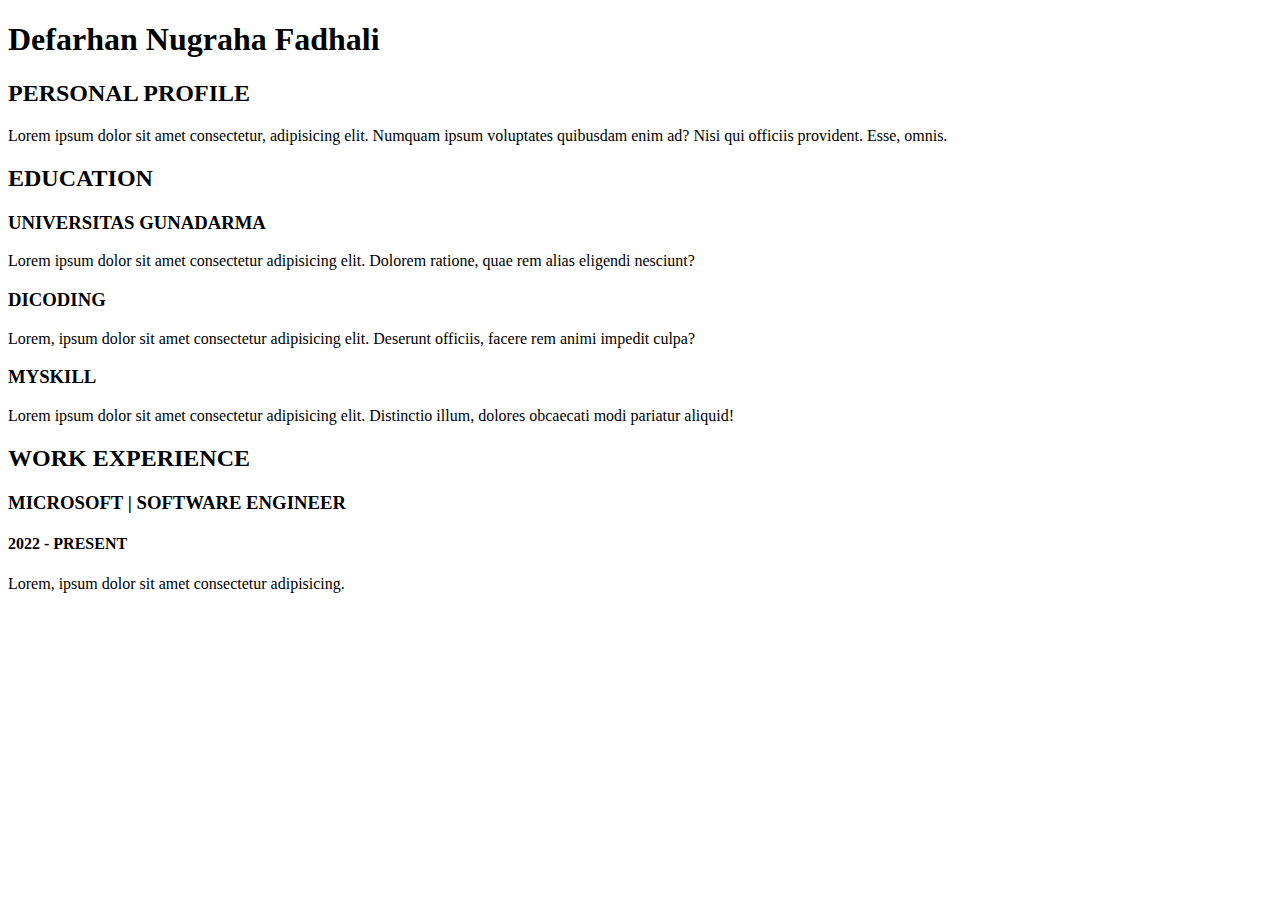
<file: index.html>
<!DOCTYPE html>
<html lang="en">
<head>
    <meta charset="UTF-8">
    <meta http-equiv="X-UA-Compatible" content="IE=edge">
    <meta name="viewport" content="width=device-width, initial-scale=1.0">
    <title>Judul Halaman</title>
</head>
<body>
    <!--Ini Judul-->
    <h1>Defarhan Nugraha Fadhali</h1>

    <h2>PERSONAL PROFILE</h2>
    <p>Lorem ipsum dolor sit amet consectetur, adipisicing elit. Numquam ipsum voluptates quibusdam enim ad? Nisi qui officiis provident. Esse, omnis.</p>

    <h2>EDUCATION</h2>
    <h3>UNIVERSITAS GUNADARMA</h3>
    <p>Lorem ipsum dolor sit amet consectetur adipisicing elit. Dolorem ratione, quae rem alias eligendi nesciunt?</p>
    <h3>DICODING</h3>
    <p>Lorem, ipsum dolor sit amet consectetur adipisicing elit. Deserunt officiis, facere rem animi impedit culpa?</p>
    <h3>MYSKILL</h3>
    <p>Lorem ipsum dolor sit amet consectetur adipisicing elit. Distinctio illum, dolores obcaecati modi pariatur aliquid!</p>

    <h2>WORK EXPERIENCE</h2>
    <h3>MICROSOFT | SOFTWARE ENGINEER</h3>
    <h4>2022 - PRESENT</h4>
    <p>Lorem, ipsum dolor sit amet consectetur adipisicing.</p>
</body>
</html>
</file>
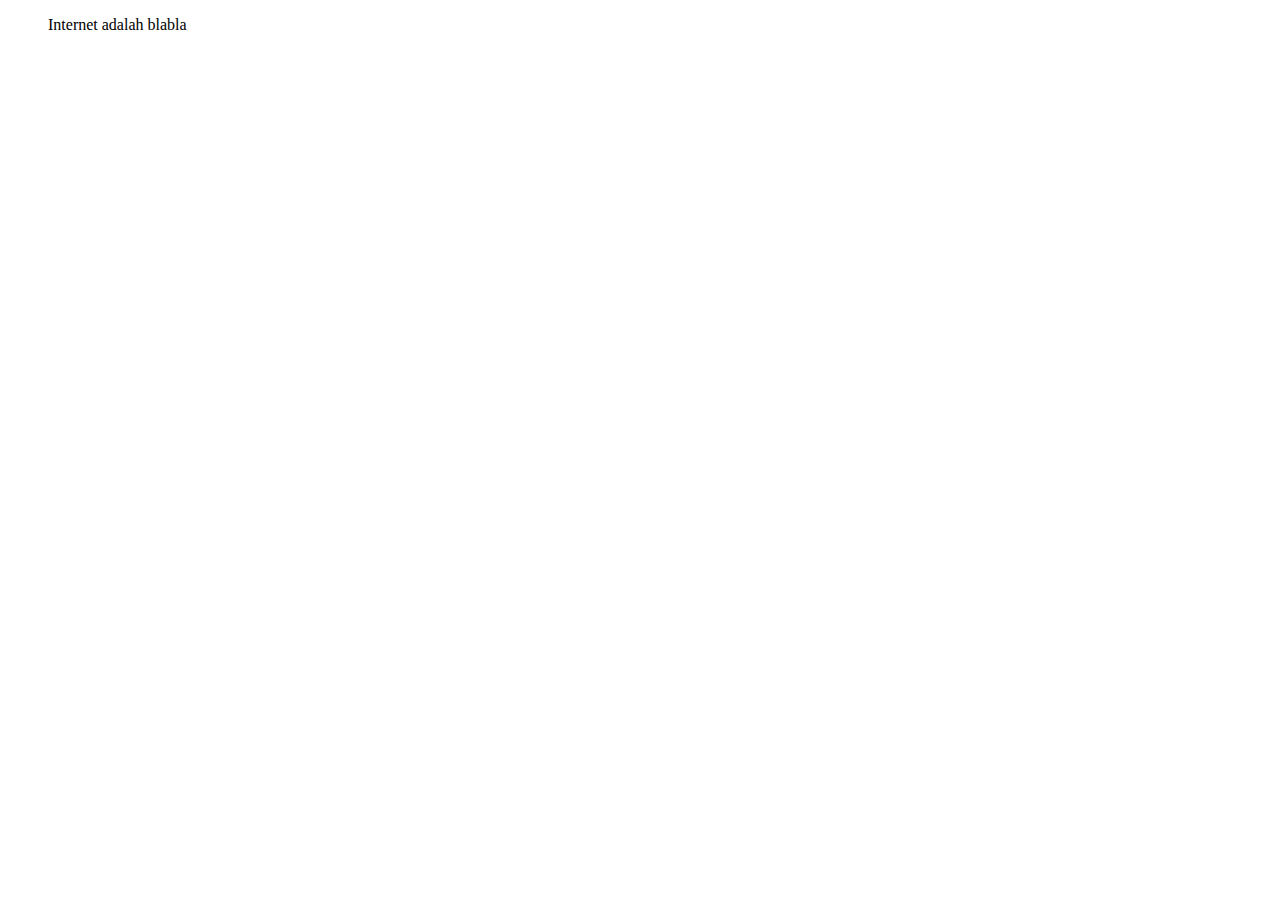
<file: blockquote.html>
<!DOCTYPE html>
<html lang="en">
<head>
    <meta charset="UTF-8">
    <meta http-equiv="X-UA-Compatible" content="IE=edge">
    <meta name="viewport" content="width=device-width, initial-scale=1.0">
    <title>Blockquote</title>
</head>
<body>
    <blockquote cite="https://id.wikipedia.org/wiki/Internet">
        <p>Internet adalah blabla</p>
    </blockquote>
</body>
</html>
</file>
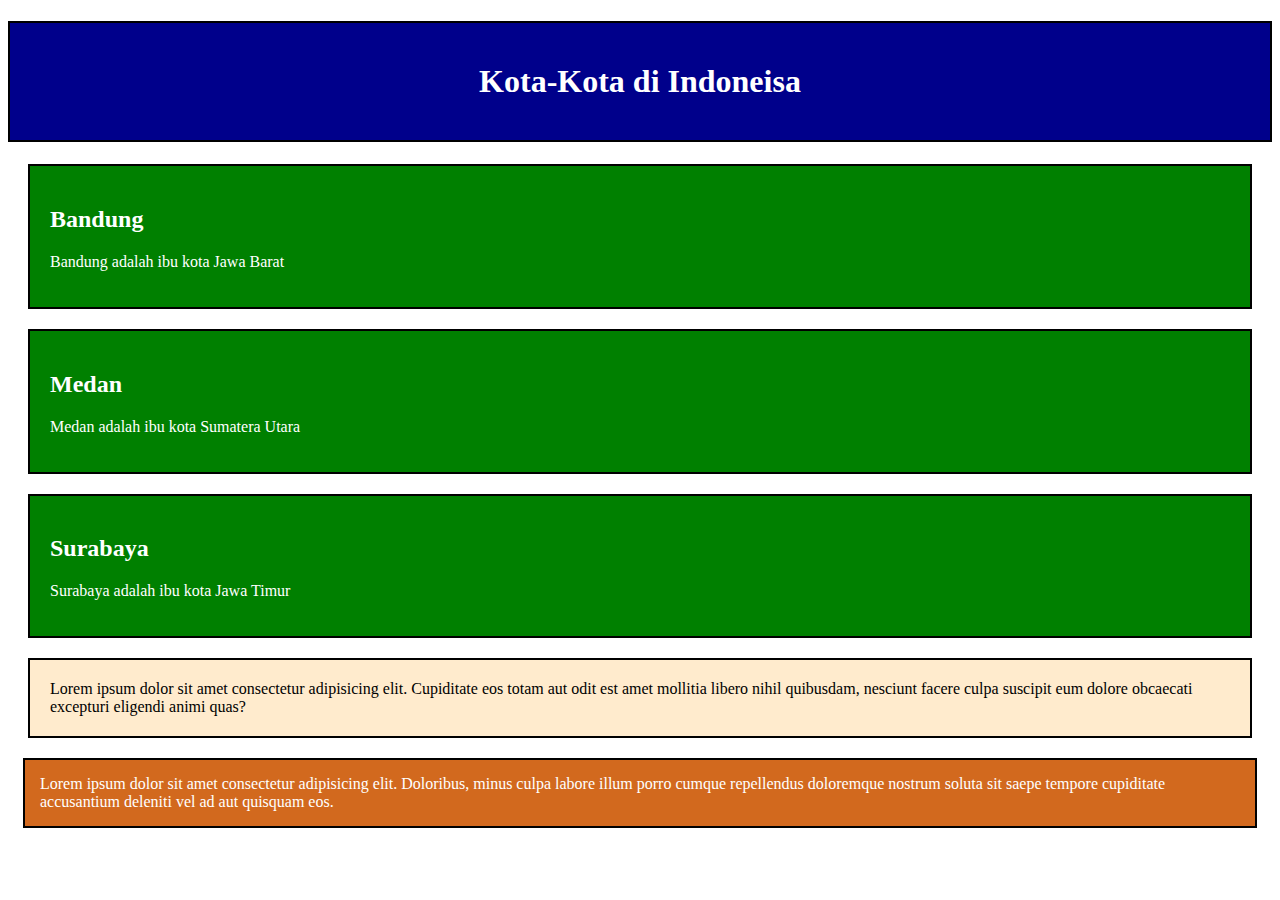
<file: class.html>
<!DOCTYPE html>
<html lang="en">
<head>
    <meta charset="UTF-8">
    <meta http-equiv="X-UA-Compatible" content="IE=edge">
    <meta name="viewport" content="width=device-width, initial-scale=1.0">
    <title>Class Attribute</title>
    <style>
        .city {
            background-color: green;
            color: white;
            border: 2px solid black;
            margin: 20px;
            padding: 20px;
        }

        #myHeader {
            background-color: darkblue;
            color: white;
            padding: 40px;
            text-align: center;
            border: 2px solid black;
        }

        #myParagraph {
            background-color: blanchedalmond;
            color: black;
            padding: 20px;
            margin: 20px;
            border: 2px solid black;
        }

        .box {
            background-color: chocolate;
            color: white;
            padding: 15px;
            margin: 15px;
            border: 2px solid black;
        }
    </style>
</head>
<body>
    <h1 id="myHeader">Kota-Kota di Indoneisa</h1>
    <div class="city">
        <h2>Bandung</h2>
        <p>Bandung adalah ibu kota Jawa Barat</p>
    </div>
    <div class="city">
        <h2>Medan</h2>
        <p>Medan adalah ibu kota Sumatera Utara</p>
    </div>
    <div class="city">
        <h2>Surabaya</h2>
        <p>Surabaya adalah ibu kota Jawa Timur</p>
    </div>
    <p id="myParagraph">Lorem ipsum dolor sit amet consectetur adipisicing elit. Cupiditate eos totam aut odit est amet mollitia libero nihil quibusdam, nesciunt facere culpa suscipit eum dolore obcaecati excepturi eligendi animi quas?</p>

    <p class="box">Lorem ipsum dolor sit amet consectetur adipisicing elit. Doloribus, minus culpa labore illum porro cumque repellendus doloremque nostrum soluta sit saepe tempore cupiditate accusantium deleniti vel ad aut quisquam eos.</p>
</body>
</html>
</file>
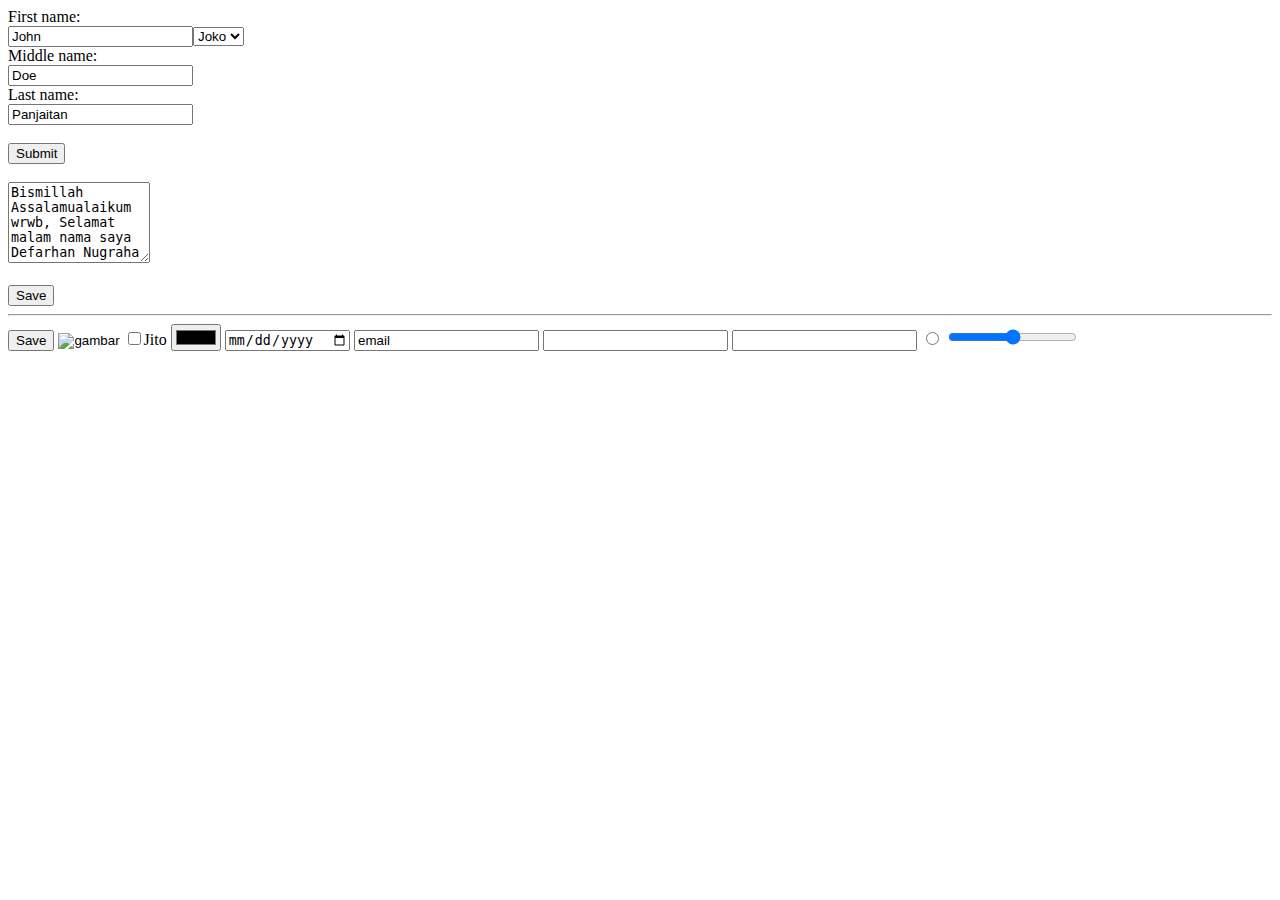
<file: forms.html>
<!DOCTYPE html>
<html lang="en">
<head>
    <meta charset="UTF-8">
    <meta http-equiv="X-UA-Compatible" content="IE=edge">
    <meta name="viewport" content="width=device-width, initial-scale=1.0">
    <title>Forms HTML</title>
</head>
<body>
    <form action="">
        <label for="fname">First name:</label><br>
        <input type="text" id="fname" name="fnam" value="John"><select>
            <option>Joko</option>
            <option>Jito</option>
        </select><br>
        <label for="mname">Middle name:</label><br>
        <input type="text" name="mname" id="mname" value="Doe"><br>
        <label for="lname">Last name:</label><br>
        <input type="text" name="lname" id="lname" value="Panjaitan"><br><br>
        <button>Submit</button><br><br>
        <textarea name="" id="" cols="15" rows="5">Bismillah Assalamualaikum wrwb, Selamat malam nama saya Defarhan Nugraha</textarea><br><br>
        <button type="button">Save</button>
        <hr>
        <form action="">
            <input type="button" value="Save">
            <input type="image" value="gambar">
            <input type="checkbox" value="true">Jito
            <input type="color">
            <input type="date">
            <input type="email" value="email" required>
            <input type="password">
            <input type="search">
            <input type="radio">
            <input type="range">
        </form>
    </form>
</body>
</html>
</file>
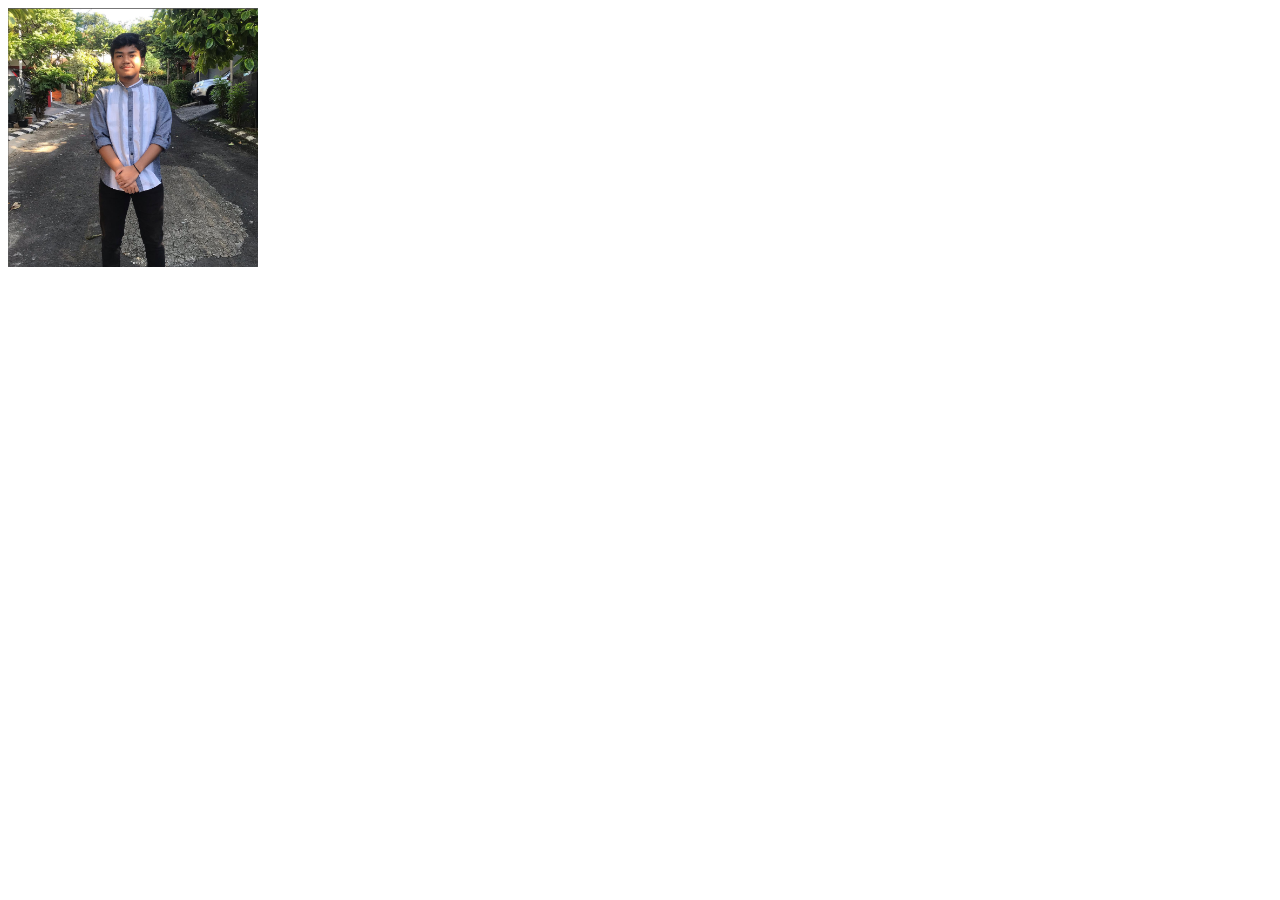
<file: image.html>
<!DOCTYPE html>
<html lang="en">
<head>
    <meta charset="UTF-8">
    <meta http-equiv="X-UA-Compatible" content="IE=edge">
    <meta name="viewport" content="width=device-width, initial-scale=1.0">
    <title>Belajar Tag Img</title>
</head>
<body>
    <img src="assets/defa.png" alt="Ini Defa" width="250">
</body>
</html>
</file>
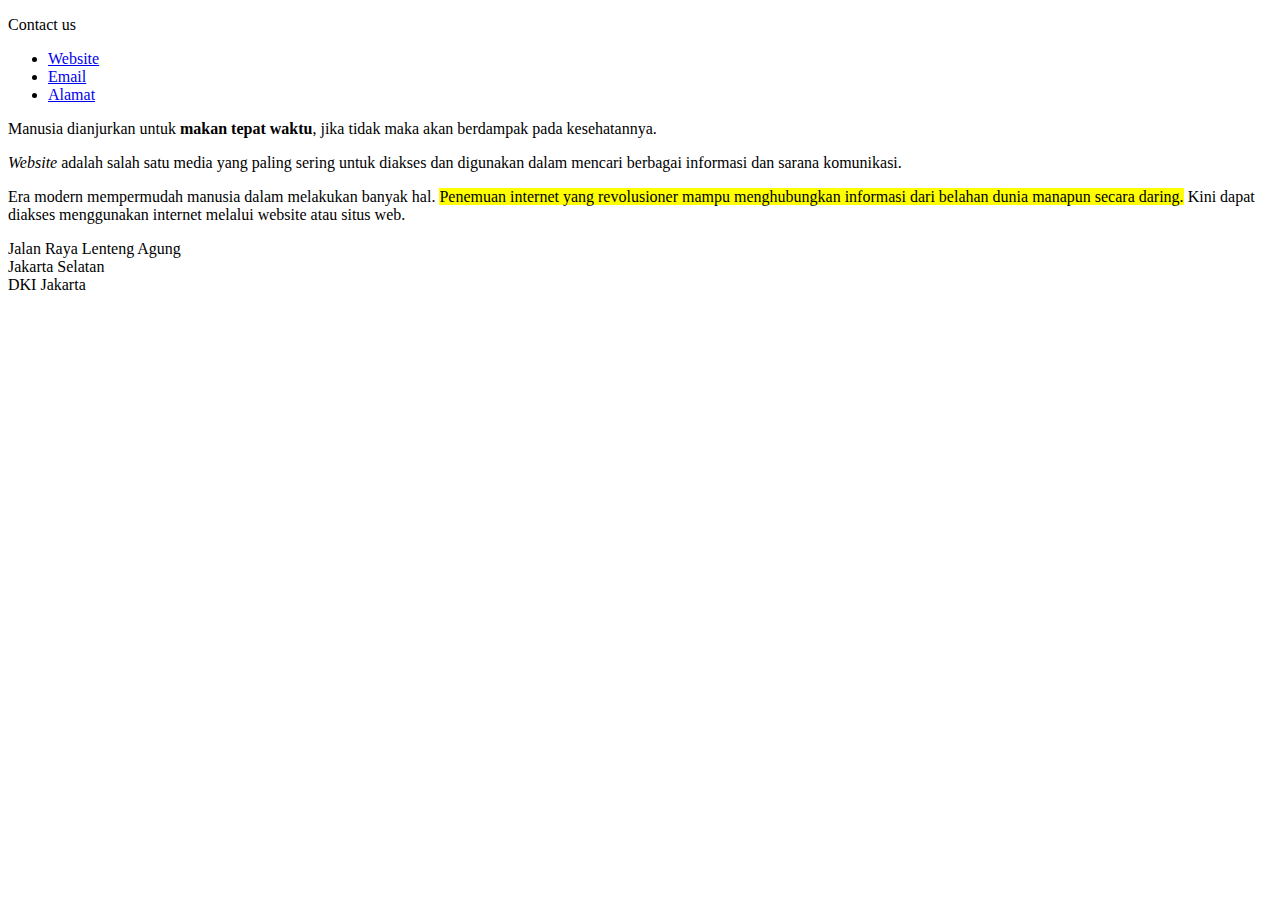
<file: inline formatting.html>
<!DOCTYPE html>
<html lang="en">
<head>
    <meta charset="UTF-8">
    <meta http-equiv="X-UA-Compatible" content="IE=edge">
    <meta name="viewport" content="width=device-width, initial-scale=1.0">
    <title>3 April 2023</title>
</head>
<body>

    <!--Anchor-->
    <p>Contact us</p>
    <ul>
        <li><a href="https://myskill.id">Website</a></li>
        <li><a href="mailto:defarhannugraha1@gmail.com">Email</a></li>
        <li><a href="#address">Alamat</a></li>
    </ul>

    <!--Important Text-->
    <p>Manusia dianjurkan untuk <strong>makan tepat waktu</strong>, jika tidak maka akan berdampak pada kesehatannya.</p>

    <!--Emphasized Text-->
    <p><em>Website</em> adalah salah satu media yang paling sering untuk diakses dan digunakan dalam mencari berbagai informasi dan sarana komunikasi.</p>

    <!--Highlighted Text-->
    <p>Era modern mempermudah manusia dalam melakukan banyak hal. <mark>Penemuan internet yang revolusioner mampu menghubungkan informasi dari belahan dunia manapun secara daring.</mark> Kini dapat diakses menggunakan internet melalui website atau situs web.</p>

    <!--Line Break-->
    <p>Jalan Raya Lenteng Agung <br> Jakarta Selatan <br> DKI Jakarta</p>
    
</body>
</html>
</file>
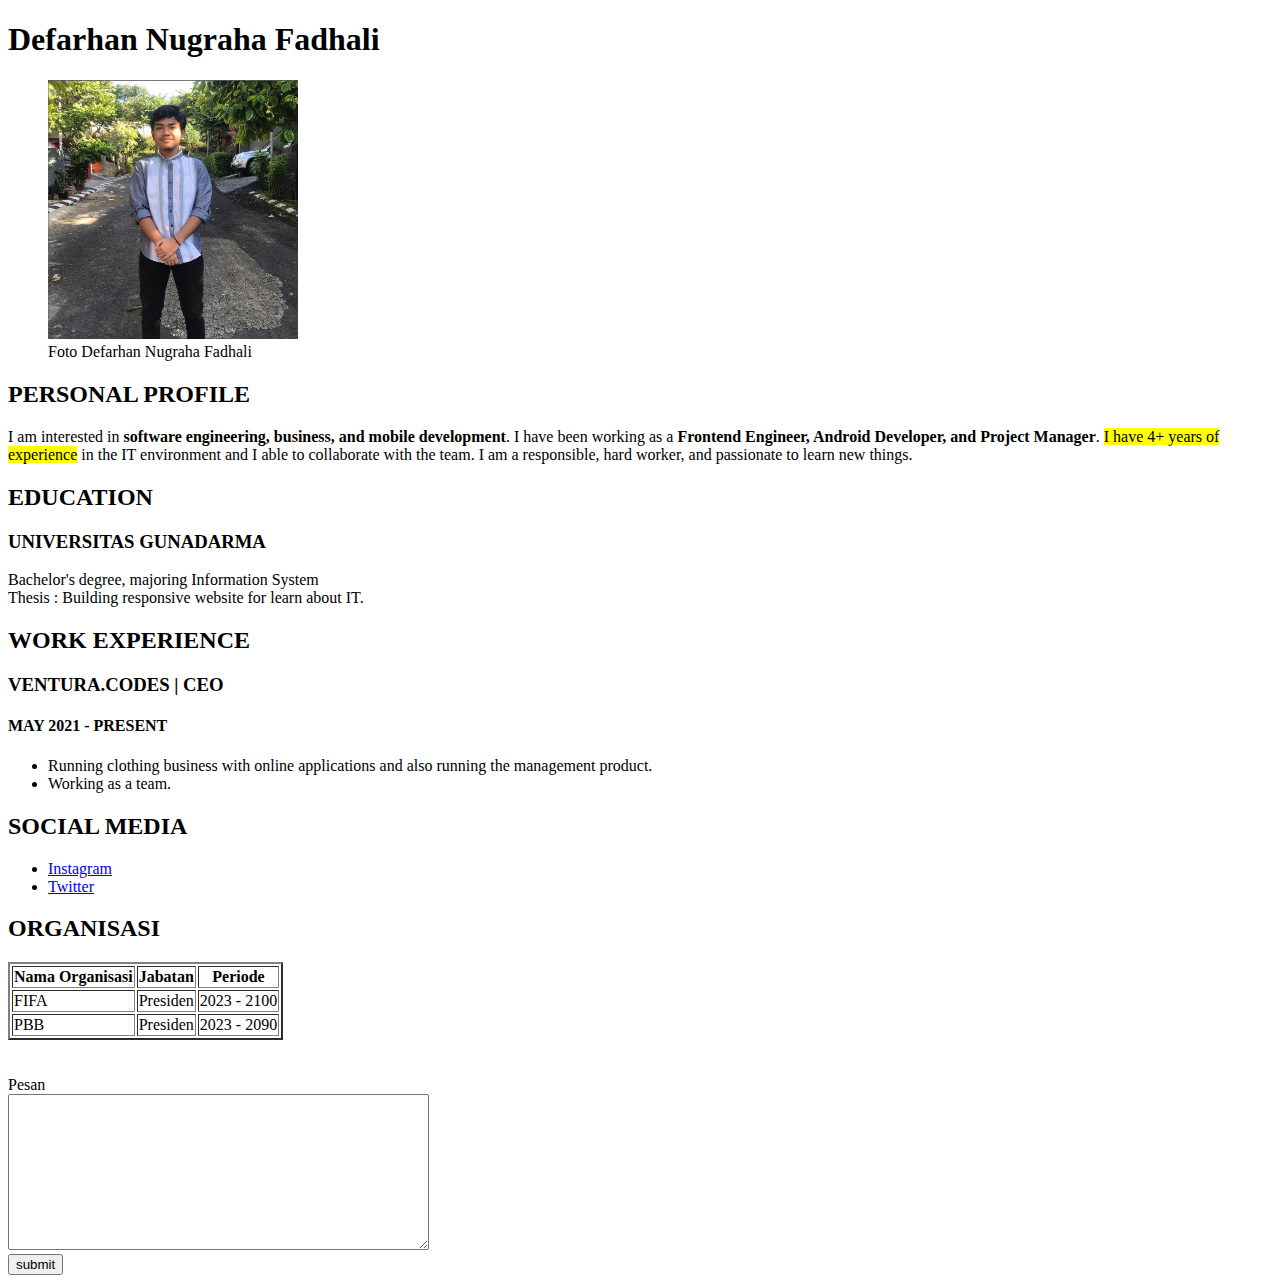
<file: intro.html>
<!DOCTYPE html>
<html lang="en">
<head>
    <meta charset="UTF-8">
    <meta http-equiv="X-UA-Compatible" content="IE=edge">
    <meta name="viewport" content="width=device-width, initial-scale=1.0">
    <title>Defarhan Nugraha</title>
</head>
<body>
    <h1>Defarhan Nugraha Fadhali</h1>
    <figure>
        <img src="assets/defa.png" alt="Ini Defa" width="250">
        <figcaption>Foto Defarhan Nugraha Fadhali</figcaption>
    </figure>

    <h2>PERSONAL PROFILE</h2>
    <p>I am interested in <strong>software engineering, business, and mobile development</strong>.
        I have been working as a <strong>Frontend Engineer, Android Developer, and Project Manager</strong>.
        <mark>I have 4+ years of experience</mark> in the IT environment and I able to collaborate with the team.
        I am a responsible, hard worker, and passionate to learn new things.
    </p>

    <h2>EDUCATION</h2>
    <h3>UNIVERSITAS GUNADARMA</h3>
    <p>Bachelor's degree, majoring Information System <br>
        Thesis : Building responsive website for learn about IT.
    </p>
    
    <h2>WORK EXPERIENCE</h2>
    <h3>VENTURA.CODES | CEO</h3>
    <h4>MAY 2021 - PRESENT</h4>
    <ul>
        <li>Running clothing business with online applications and also running the management product.</li>
        <li>Working as a team.</li>
    </ul>

    <h2>SOCIAL MEDIA</h2>
    <ul>
        <li><a href="https://instagram.com/defanugraha">Instagram</a></li>
        <li><a href="https://twitter.come/defanugraha">Twitter</a></li>
    </ul>

    <h2>ORGANISASI</h2>
    <table border="2">
        <tr>
            <th colspan="2">Nama Organisasi</th>
            <th>Jabatan</th>
            <th>Periode</th>
        </tr>
        <tr>
            <td colspan="2">FIFA</td>
            <td>Presiden</td>
            <td>2023 - 2100</td>
        </tr>
        <tr>
            <td colspan="2">PBB</td>
            <td>Presiden</td>
            <td>2023 - 2090</td>
        </tr>
        
    </table><br><br>

    <form>
        <label>Pesan</label><br>
        <textarea cols="50" rows="10"></textarea><br>
        <input type="button" value="submit">
    </form>
</body>
</html>
</file>
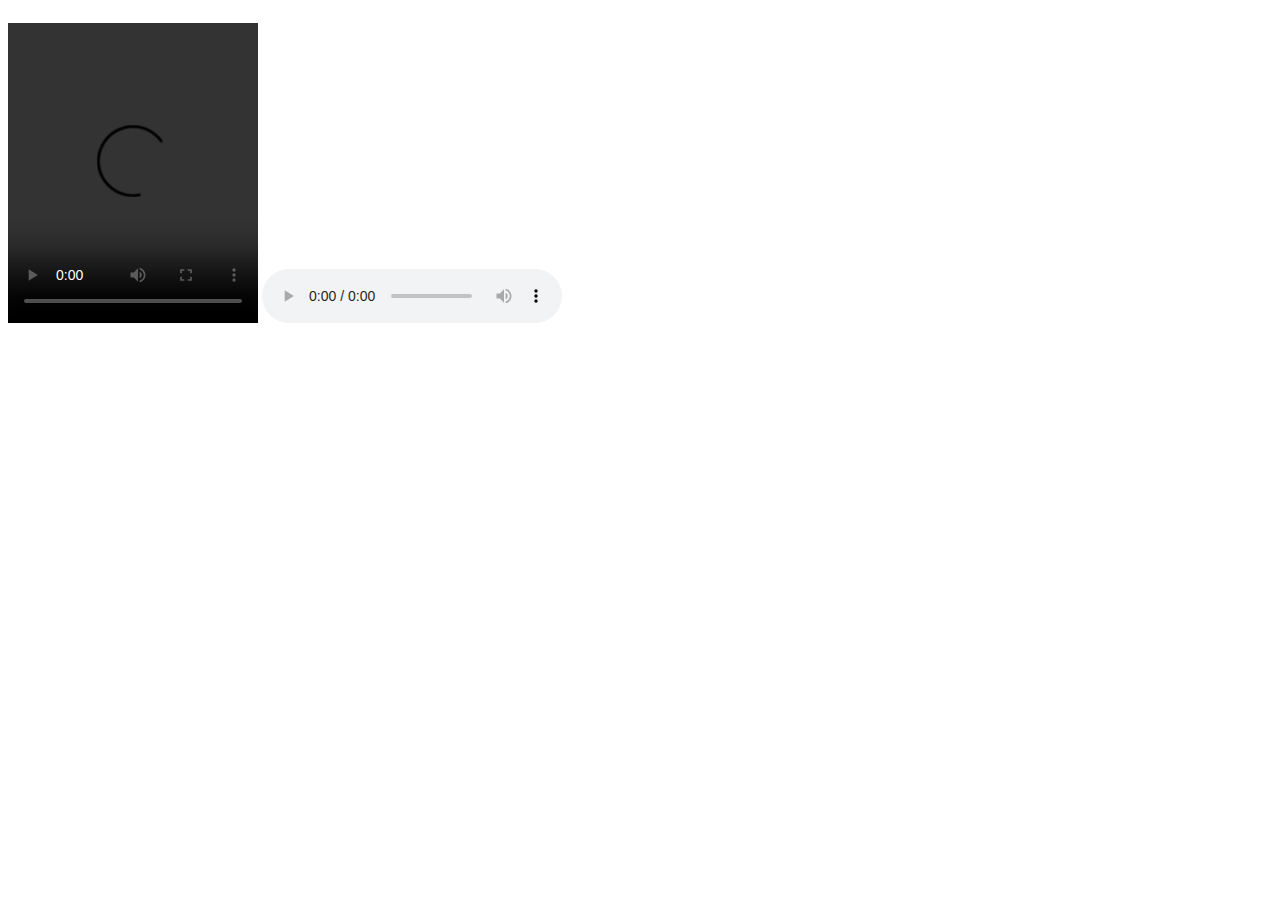
<file: media.html>
<!DOCTYPE html>
<html lang="en">
<head>
    <meta charset="UTF-8">
    <meta http-equiv="X-UA-Compatible" content="IE=edge">
    <meta name="viewport" content="width=device-width, initial-scale=1.0">
    <title>Media HTML</title>
</head>
<body>
    <video width="250" height="300" controls>
        <source src="" type="video">
    </video>
    <audio controls>
        <source src="" type="audio">
    </audio>
    <iframe width="560" height="315" src="https://www.youtube.com/embed/GBUCAhl5LV4" title="YouTube video player" frameborder="0" allow="accelerometer; autoplay; clipboard-write; encrypted-media; gyroscope; picture-in-picture; web-share" allowfullscreen></iframe>
</body>
</html>
</file>
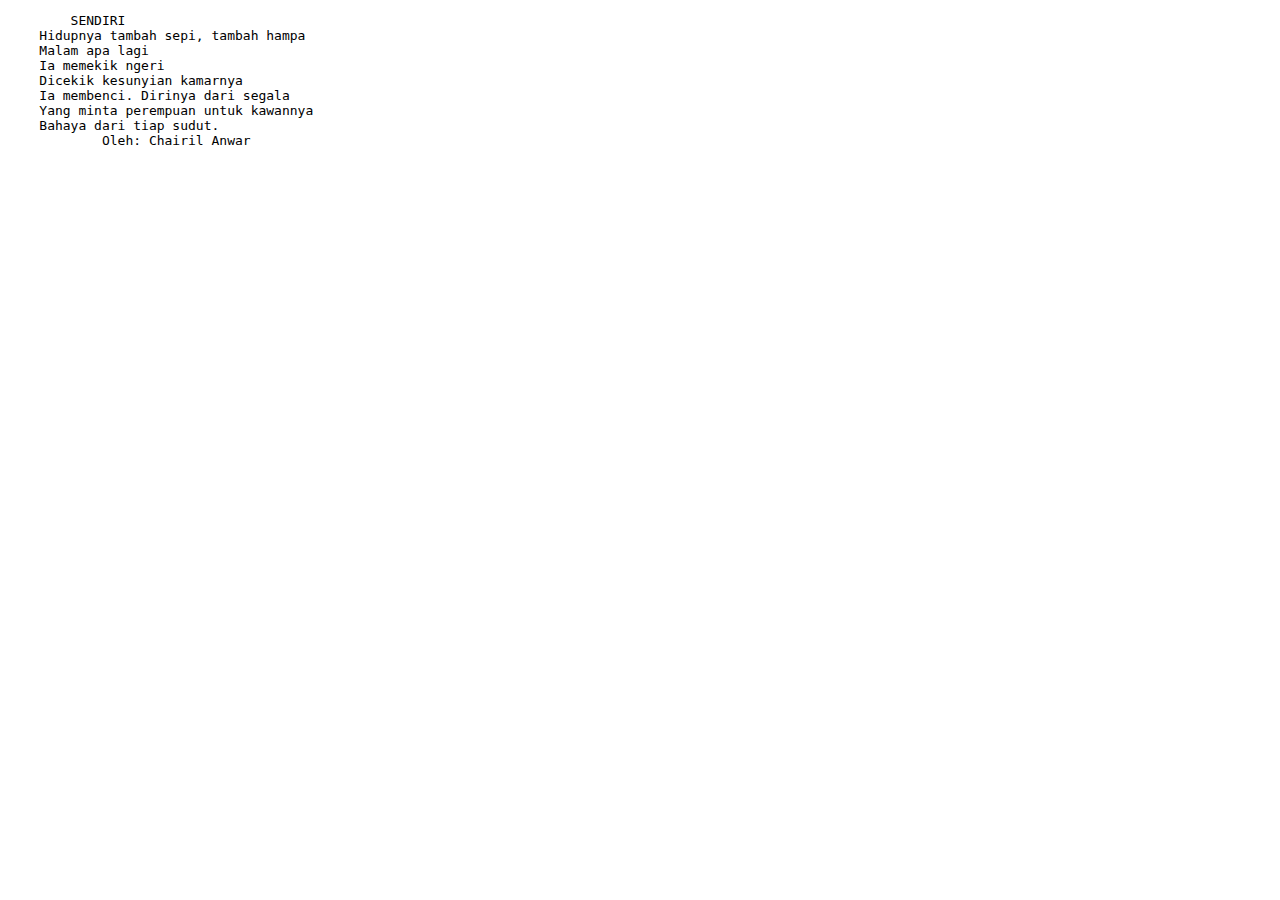
<file: preformattedtext.html>
<!DOCTYPE html>
<html lang="en">
<head>
    <meta charset="UTF-8">
    <meta http-equiv="X-UA-Compatible" content="IE=edge">
    <meta name="viewport" content="width=device-width, initial-scale=1.0">
    <title>Preformatted Text</title>
</head>
<body>
    <pre>
        SENDIRI
    Hidupnya tambah sepi, tambah hampa
    Malam apa lagi
    Ia memekik ngeri
    Dicekik kesunyian kamarnya
    Ia membenci. Dirinya dari segala
    Yang minta perempuan untuk kawannya
    Bahaya dari tiap sudut.
            Oleh: Chairil Anwar
    </pre>
</body>
</html>
</file>
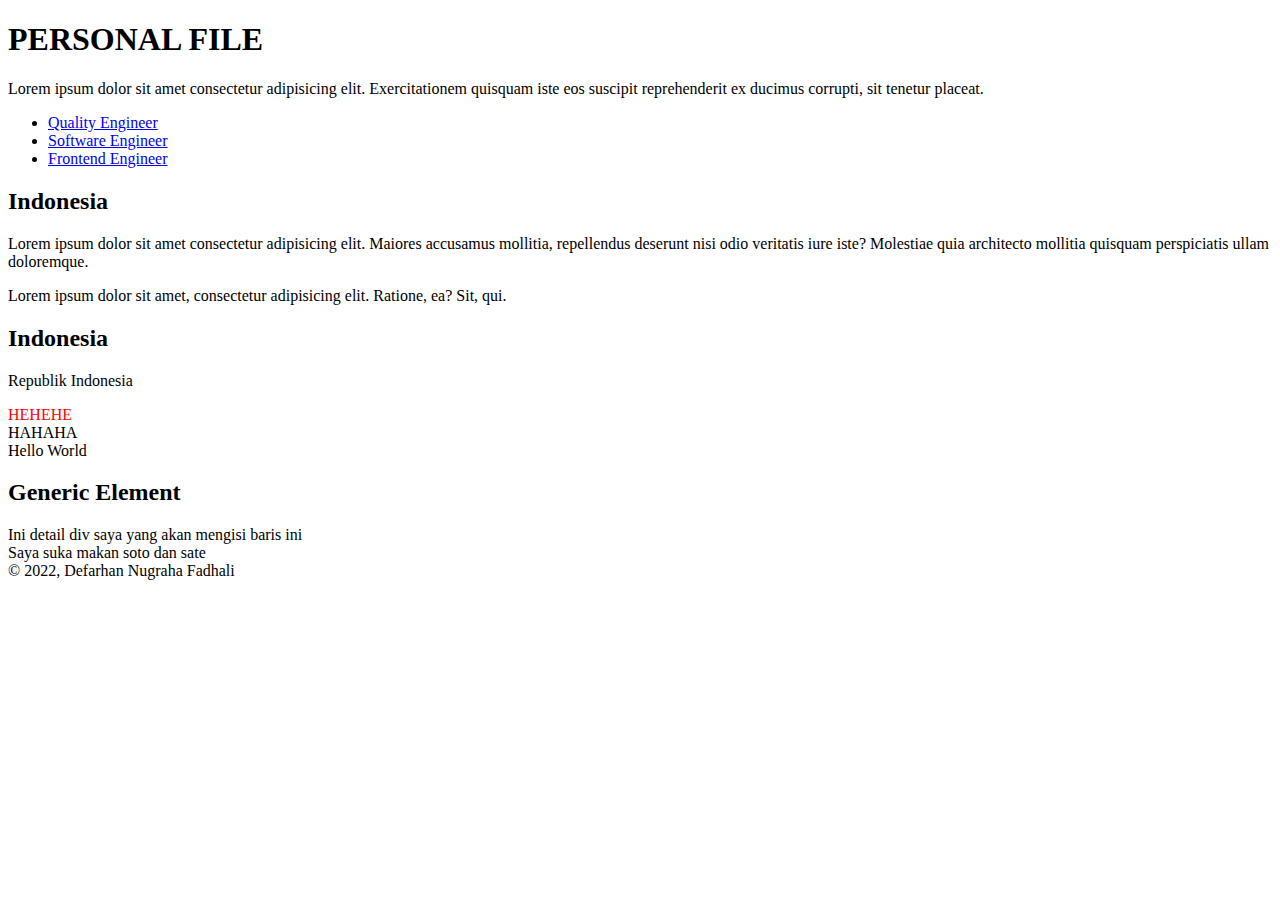
<file: semantic.html>
<!DOCTYPE html>
<html lang="en">
<head>
    <meta charset="UTF-8">
    <meta http-equiv="X-UA-Compatible" content="IE=edge">
    <meta name="viewport" content="width=device-width, initial-scale=1.0">
    <title>Header & Footer</title>
</head>
<body>
    <header>
        <h1>PERSONAL FILE</h1>
        <p>Lorem ipsum dolor sit amet consectetur adipisicing elit. Exercitationem quisquam iste eos suscipit reprehenderit ex ducimus corrupti, sit tenetur placeat.</p>
        <nav>
            <ul>
                <li><a href="#qa">Quality Engineer</a></li>
                <li><a href="#se">Software Engineer</a></li>
                <li><a href="#fe">Frontend Engineer</a></li>
            </ul>
        </nav>
    </header>
    <main>
        <section>
            <article>
                <h2>Indonesia</h2>
                <p>Lorem ipsum dolor sit amet consectetur adipisicing elit. Maiores accusamus mollitia, repellendus deserunt nisi odio veritatis iure iste? Molestiae quia architecto mollitia quisquam perspiciatis ullam doloremque.</p>
            </article>
        </section>
        <article>
            <p>Lorem ipsum dolor sit amet, consectetur adipisicing elit. Ratione, ea? Sit, qui.</p>
        </article>
        <aside>
            <article>
                <header>
                    <h2>Indonesia</h2>
                    <p>Republik Indonesia</p>
                </header>
            </article>
        </aside>
        <div style="color: red;">
            HEHEHE
        </div>
        <div>HAHAHA</div>
        <span>Hello</span>
        <span>World</span>
        
        <h2>Generic Element</h2>
        <div>
            Ini detail div saya yang akan mengisi baris ini
        </div>
        <span>Saya suka makan soto</span>
        <span>dan sate</span>
    </main>
    <footer>&copy; 2022, Defarhan Nugraha Fadhali</footer>
</body>
</html>
</file>
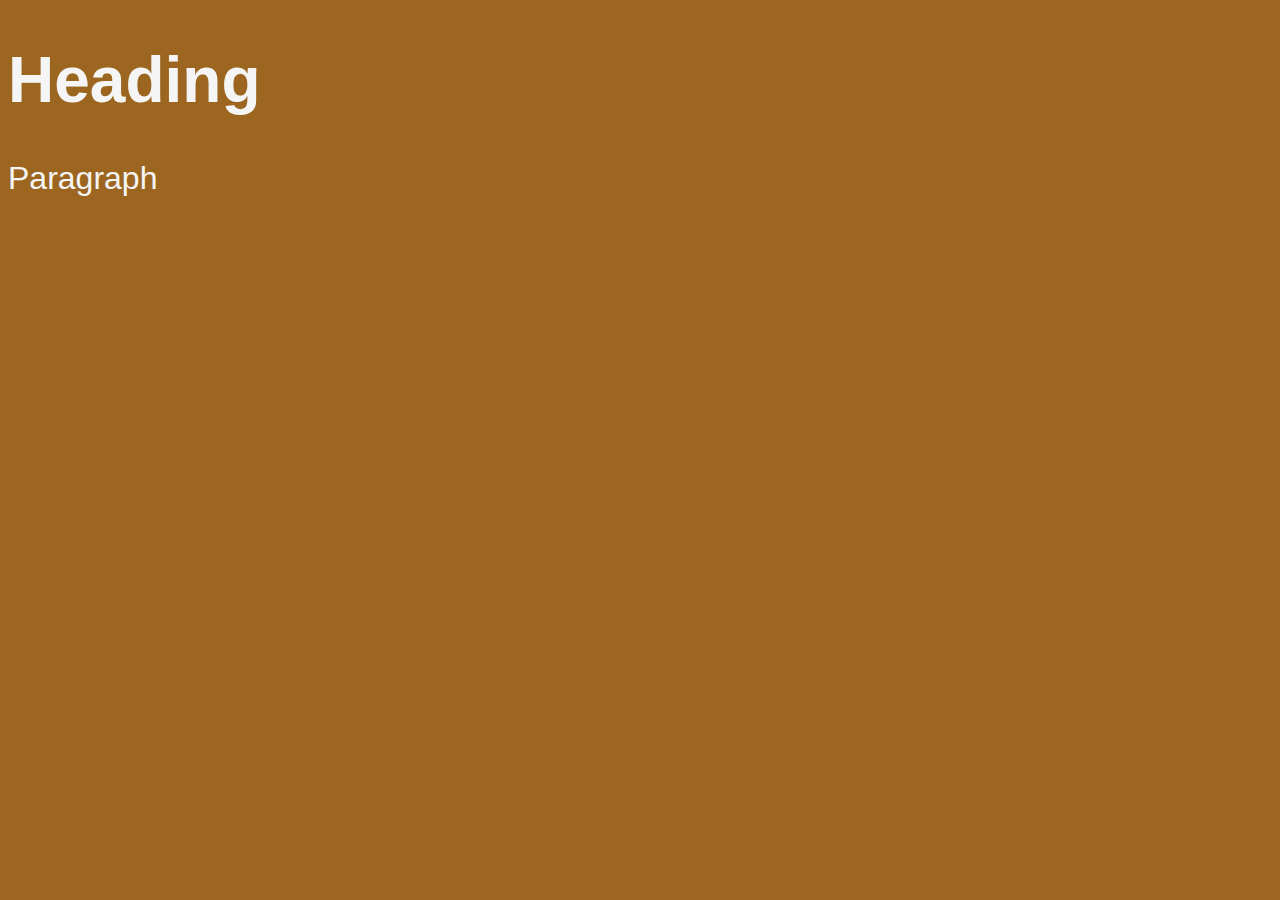
<file: styleatr.html>
<!DOCTYPE html>
<html lang="en">
<head>
    <meta charset="UTF-8">
    <meta http-equiv="X-UA-Compatible" content="IE=edge">
    <meta name="viewport" content="width=device-width, initial-scale=1.0">
    <title>Style Attribute</title>
</head>
<body style="background-color: rgb(156, 102, 32);">
    <h1 style="color: whitesmoke; font-size: 400%; font-family: Verdana, Geneva, Tahoma, sans-serif;">Heading</h1>
    <p style="color: whitesmoke; font-size: 200%; font-family: Verdana, Geneva, Tahoma, sans-serif;">Paragraph</p>
</body>
</html>
</file>
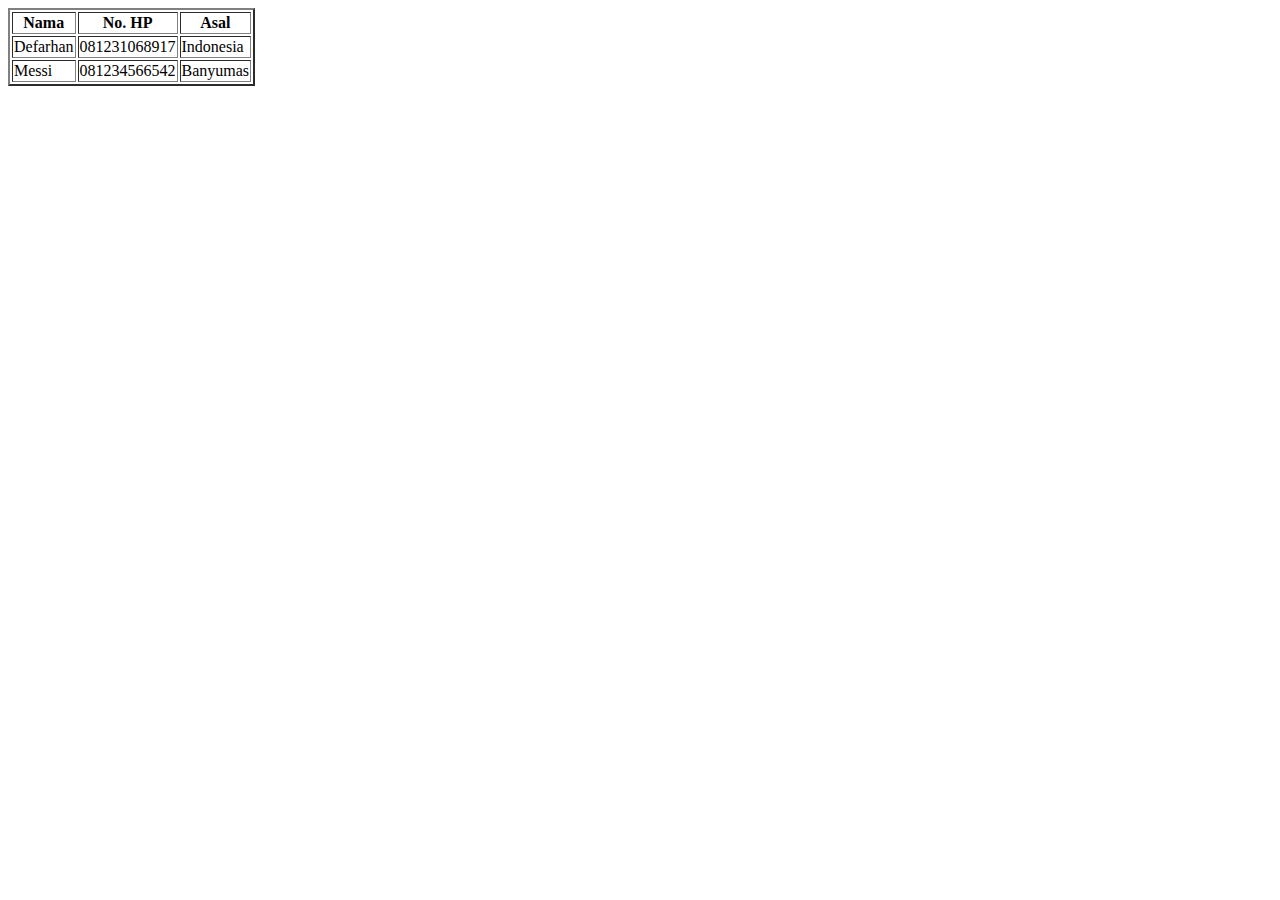
<file: table.html>
<!DOCTYPE html>
<html lang="en">
<head>
    <meta charset="UTF-8">
    <meta http-equiv="X-UA-Compatible" content="IE=edge">
    <meta name="viewport" content="width=device-width, initial-scale=1.0">
    <title>Table HTML</title>
</head>
<body>
    <table border="2">
        <tr>
            <th>Nama</th>
            <th>No. HP</th>
            <th>Asal</th>
        </tr>
        <tr>
            <td>Defarhan</td>
            <td>081231068917</td>
            <td>Indonesia</td>
        </tr>
        <tr>
            <td>Messi</td>
            <td>081234566542</td>
            <td>Banyumas</td>
        </tr>
    </table>
</body>
</html>
</file>
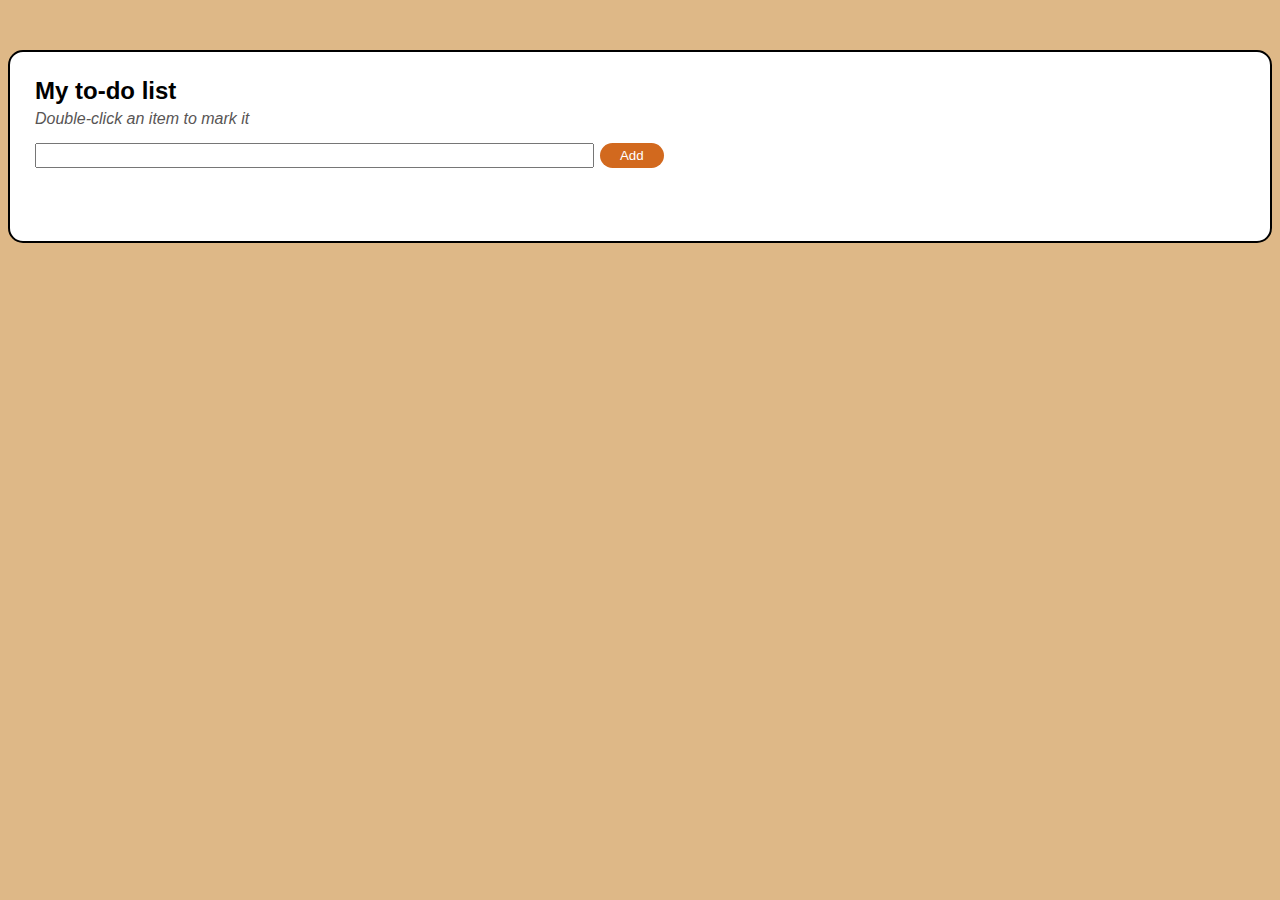
<file: todolist.html>
<!DOCTYPE html>
<html lang="en">
<head>
    <meta charset="UTF-8">
    <meta http-equiv="X-UA-Compatible" content="IE=edge">
    <meta name="viewport" content="width=device-width, initial-scale=1.0">
    <title>To Do List</title>
    <link rel="stylesheet" href="style.css">
</head>
<body>
    <div class="todo-wrapper">
        <h2>My to-do list</h2>
        <p>Double-click an item to mark it</p>
        <form>
            <input type="text">
            <button class="button-add">Add</button>
        </form>
        <br>
        <ol></ol>
    </div>
</body>
</html>
</file>
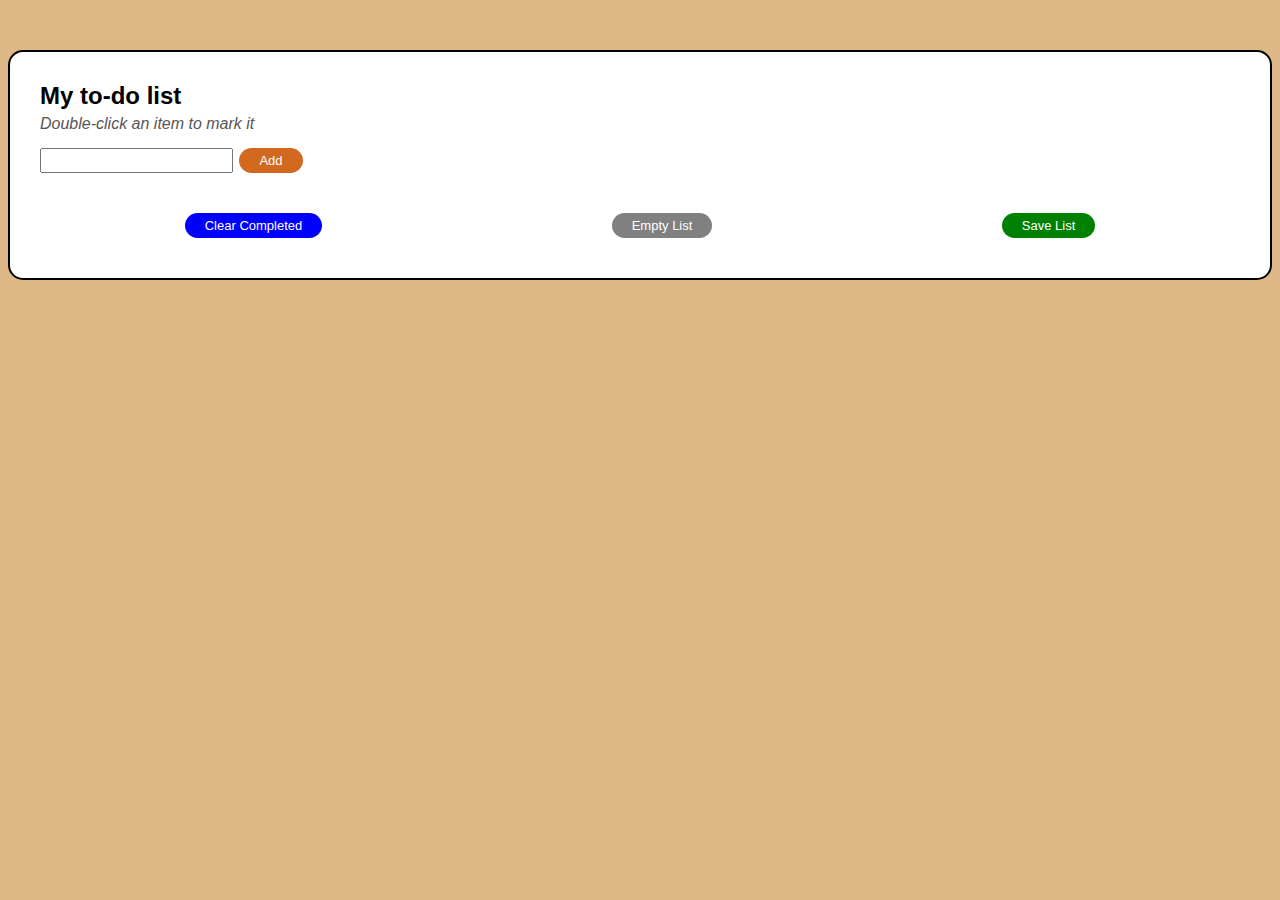
<file: practice/todolist.html>
<!DOCTYPE html>
<html lang="en">
<head>
    <meta charset="UTF-8">
    <meta http-equiv="X-UA-Compatible" content="IE=edge">
    <meta name="viewport" content="width=device-width, initial-scale=1.0">
    <title>To Do List</title>
    <link rel="stylesheet" href="style.css">
</head>
<body>
    <div class="todo-wrapper">
        <h2>My to-do list</h2>
        <p>Double-click an item to mark it</p>

        <form name="todo-adder">
            <input type="text" id="todo-entry-box">
        </form>
        <button id="add-button" class="pretty-button">Add</button>
        <br>
        <ol id="todo-list"></ol>
        <div id="control-wrapper">
            <button id="clear-completed-button" onclick="clearCompletedToDoItems()" class="pretty-button">Clear Completed</button>
            <button id="empty-button" onclick="emptyList()" class="pretty-button">Empty List</button>
            <button id="save-button" onclick="saveList()" class="pretty-button">Save List</button>
        </div>

        <script src="script.js"></script>
    </div>
</body>
</html>
</file>
<file: style.css>
body {
    background-color: burlywood;
    font-family:'Franklin Gothic Medium', 'Arial Narrow', Arial, sans-serif;
}

.todo-wrapper {
    background-color: white;
    border: 2px solid black;
    border-radius: 15px;
    margin-top: 50px;
    margin-left: auto;
    margin-right: auto;
    padding: 25px;
    font-weight: 250;
}

.todo-wrapper h2 {
    margin: 0;
}

.todo-wrapper p {
    font-style: italic;
    color: rgb(88, 85, 85);
    margin: 5px 0;
}

.todo-wrapper ol {
    margin: 20px 0;
}

.todo-wrapper ol li{
    margin: 5px 0;
    padding: 3px;
    transition: all 1s ease-in-out;
}

.todo-wrapper input {
    padding: 3px 5px;
    width: 45%;
    display: inline-block;
}

.todo-wrapper .button-add:hover {
    cursor: pointer;
    opacity: 0.7;
}

.todo-wrapper .button-add {
    margin: 10px 2px;
    color: white;
    background-color: chocolate;
    border: none;
    padding: 5px 20px;
    border-radius: 15px;
    text-align: center;
    
}
</file>
<file: practice/style.css>
body {
    background-color: burlywood;
    font-family:'Franklin Gothic Medium', 'Arial Narrow', Arial, sans-serif;
}

.todo-wrapper {
    background-color: white;
    border: 2px solid black;
    border-radius: 15px;
    margin-top: 50px;
    margin-left: auto;
    margin-right: auto;
    padding: 30px;
    font-weight: 300;
}

.todo-wrapper h2 {
    margin: 0;
}

.todo-wrapper p {
    font-style: italic;
    color: rgb(88, 85, 85);
    margin: 5px 0;
}

.todo-wrapper ol {
    margin: 20px 0;
}

.todo-wrapper ol li{
    margin: 5px 0;
    padding: 3px;
    transition: all 1s ease-in-out;
}

.todo-wrapper ol li:nth-child(even) {
    background: #ddd;
}

.todo-wrapper .completed {
    text-decoration: line-through;
    color: #ddd;
}

.todo-wrapper .pretty-button {
    margin: 10px 2px;
    color: white;
    background-color: chocolate;
    border: none;
    padding: 5px 20px;
    border-radius: 15px;
    text-align: center;   
    display: inline-block;
    font-size: small;
}

.todo-wrapper .pretty-button:hover {
    cursor: pointer;
    opacity: 0.7;
}

.todo-wrapper input {
    padding: 3px 6px;
}

.todo-wrapper form {
    display: inline-block;
}

#control-wrapper {
    text-align: center;
    display: flex;
    flex-wrap: wrap;
    justify-content: space-around;
}

.todo-wrapper #clear-completed-button {
    background-color: blue;
}

.todo-wrapper #empty-button {
    background-color: gray;
}

.todo-wrapper #save-button {
    background-color: green;;
}
</file>
